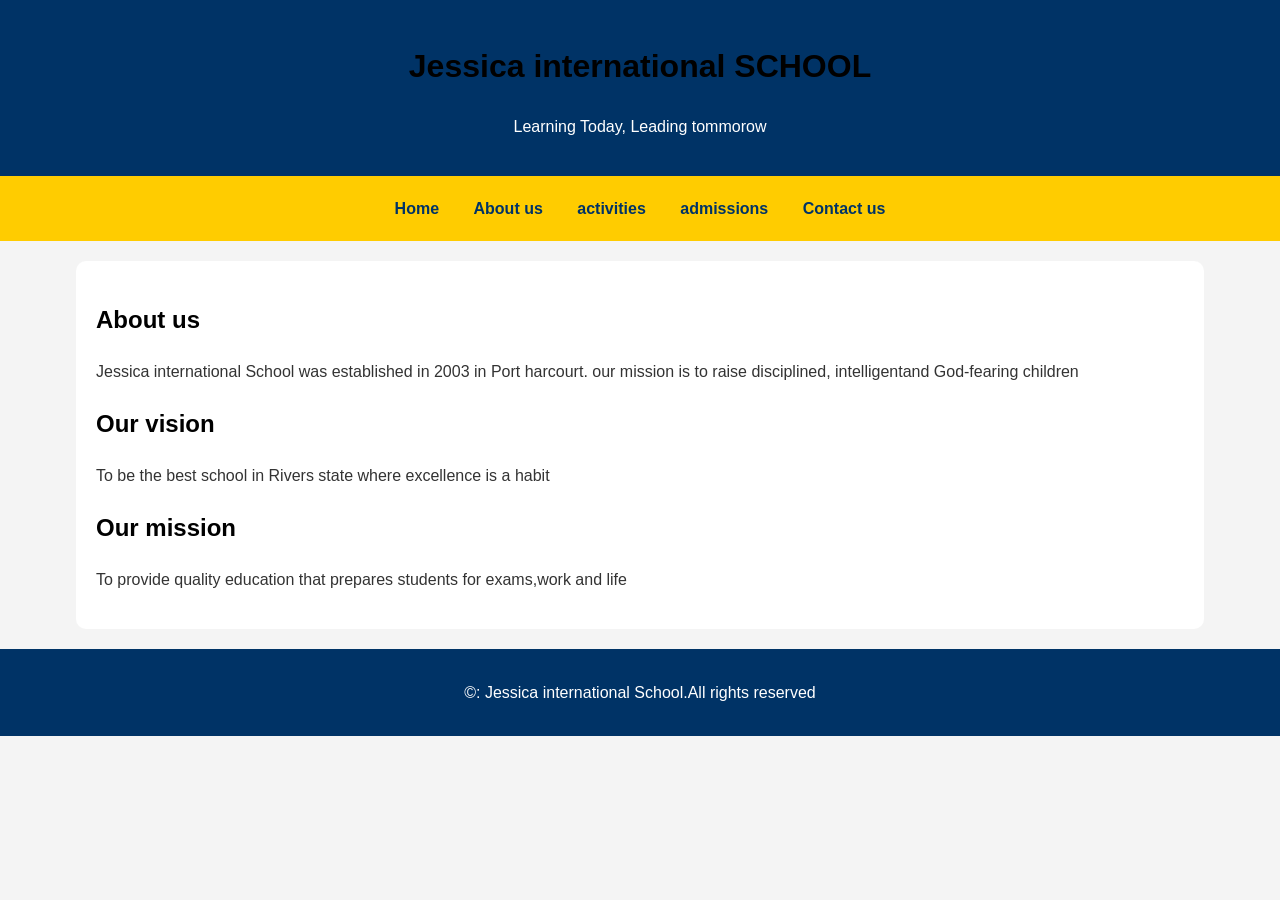
<file: about us.html>
<!DOCTYPE html>
<html lang="en">
<head>
    <meta charset="UTF-8">
    <link rel="stylesheet" href="style.css">
    <meta name="viewport" content="width=device-width, initial-scale=1.0">
    <title>About us -Jessica internationalschool</title>
</head>
<body>
    <header>
        <h1>Jessica international SCHOOL</h1>
        <p>Learning Today, Leading tommorow</p>
    </header>


    <nav>
        <a href="index.html">Home</a>
        <a href="about us.html">About us</a>
        <a href="activities.html">activities</a>
        <a href="admissions.html">admissions</a>
        <a href="contact us.html">Contact us</a>
    </nav>

    <main>
        <h2>About us</h2>
        <p>Jessica international School was established in 2003 in Port harcourt. our mission is to raise disciplined, intelligentand God-fearing children</p>

        <h2>Our vision</h2>
        <p>To be the best school in Rivers state where excellence is a habit</p>

        <h2>Our mission</h2>
        <p>To provide quality education that prepares students for exams,work and life</p>
    </main>

    <footer>
        <p>&copy: Jessica international School.All rights reserved </p>
    </footer>
    
</body>
</html>
</file>
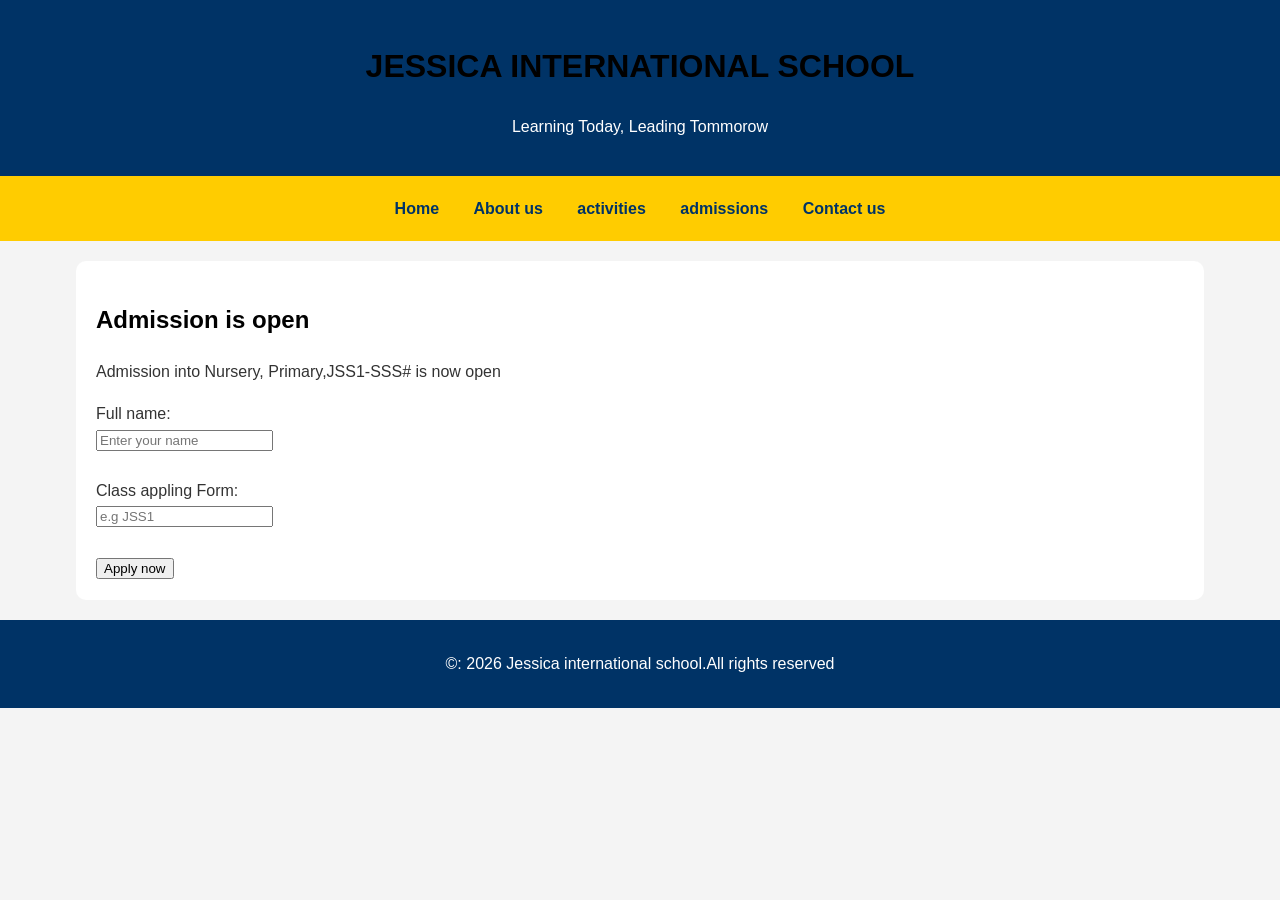
<file: admissions.html>
<!DOCTYPE html>
<html lang="en">
<head>
    <meta charset="UTF-8">
    <link rel="stylesheet" href="style.css">
    <meta name="viewport" content="width=initial-scale=1.0">
    <title>Admission- Jessica International School</title>
</head>
<body>
        <header>
        <h1>JESSICA INTERNATIONAL SCHOOL</h1>
        <p>Learning Today, Leading Tommorow</p>
    </header>


    <nav>
        <a href="index.html">Home</a>
        <a href="about us.html">About us</a>
        <a href="activities.html">activities</a>
        <a href="admissions.html">admissions</a>
        <a href="contact us.html">Contact us</a>
    </nav>

    <main>
        <h2>Admission is open</h2>
        <p>Admission into Nursery, Primary,JSS1-SSS# is now open</p>

        <form>
            <label>Full name:</label><br>
            <input type="text" placeholder="Enter your name"><br><br>
            <label>Class appling Form:</label><br>
            <input type="text" placeholder="e.g JSS1"><br><br>
            <button>Apply now</button>

        </form>
    </main>

    <footer>
        <p>&copy: 2026 Jessica international school.All rights reserved </p>
    </footer>
    
</body>
</html>
</file>
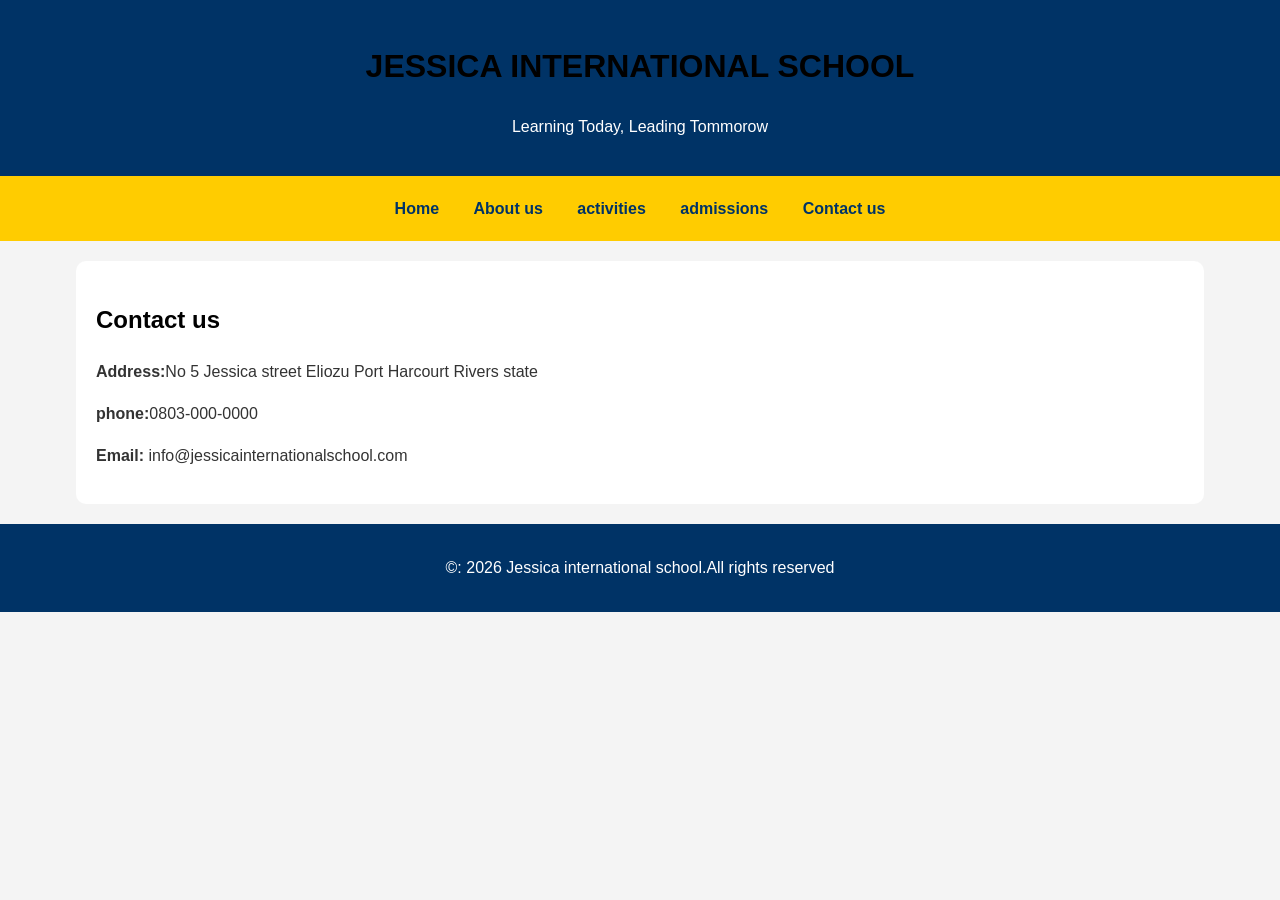
<file: contact us.html>
<!DOCTYPE html>
<html lang="en">
<head>
    <meta charset="UTF-8">
    <link rel="stylesheet" href="style.css">
    <meta name="viewport" content="width=device-width, initial-scale=1.0">
    <title>Document</title>
    </head>
    <body>
         <header>
        <h1>JESSICA INTERNATIONAL SCHOOL</h1>
        <p>Learning Today, Leading Tommorow</p>
    </header>


    <nav>
        <a href="index.html">Home</a>
        <a href="about us.html">About us</a>
        <a href="activities.html">activities</a>
        <a href="admissions.html">admissions</a>
        <a href="contact us.html">Contact us</a>
    </nav>

    <main>
        <h2>Contact us</h2>
        <p><b>Address:</b>No 5 Jessica street Eliozu Port Harcourt Rivers state</p>
        <p><b>phone:</b>0803-000-0000</p>
        <p><b>Email:</b> info@jessicainternationalschool.com</p>
    </main>

    <footer>
        <p>&copy: 2026 Jessica international school.All rights reserved </p>
    </footer>
        
    </body>
    </html>
</body>
</html>
</file>
<file: style.css>
body{
    font-family: Arial, Helvetica, sans-serif;
    margin: 0;
    padding: 0;
    background-color: #f4f4f4;
    color: #333;
    line-height: 1.6;
}
header{
    background-color: #003366;
    color: white;
    text-align: center;
    padding: 20px;
}
nav{
    background-color: #ffcc00;
     text-align:center ;
     padding: 20px;
}
nav a{
    color: #003366;
    text-decoration: none;margin: 0 15px;
    font-weight: bold;
}
nav a:hover{
    color: red;
}
main{
    width: 85%;
    margin: 20px auto;
    background-color: white;
    padding: 20px;
    border-radius: 10px;
}
img{
    width: 100%;
    height: auto;
    border-radius: 10px;
}
h1,h2{
    color: black;
}
footer{
    background-color: #003366;
    color: white;
    text-align: center;
    padding: 15px;
    margin-top: 20px;
}
</file>
